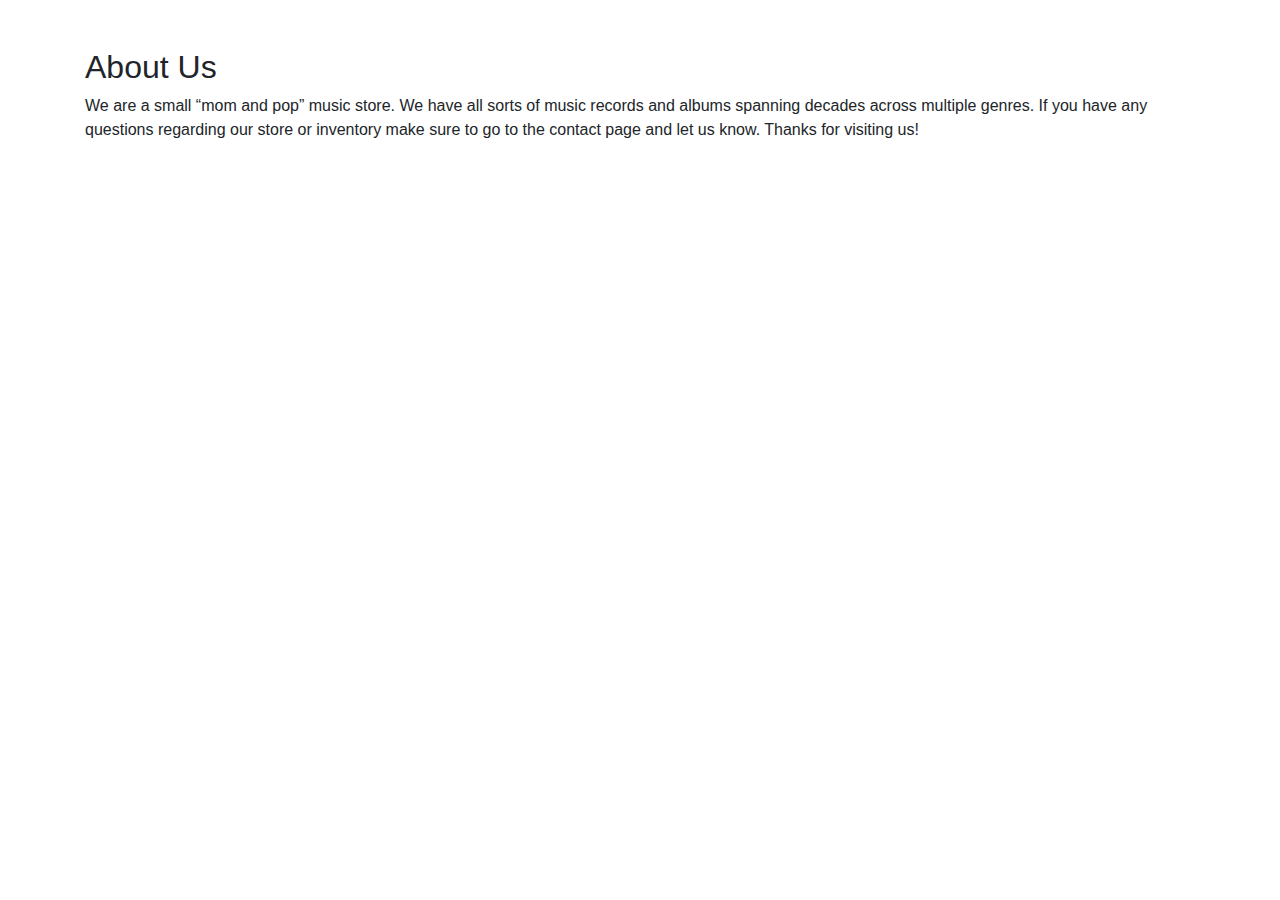
<file: resources/templates/index.html>
<!DOCTYPE html>
<html lang="en" xmlns:th="http://www.thymeleaf.org">
<head>
    <meta charset="UTF-8">
    <title>Dark Side of the Rainbow</title>
    <link rel="stylesheet" href="https://stackpath.bootstrapcdn.com/bootstrap/4.3.1/css/bootstrap.min.css"
          integrity="sha384-ggOyR0iXCbMQv3Xipma34MD+dH/1fQ784/j6cY/iJTQUOhcWr7x9JvoRxT2MZw1T" crossorigin="anonymous">
    <script src="https://stackpath.bootstrapcdn.com/bootstrap/4.3.1/js/bootstrap.min.js"
            integrity="sha384-JjSmVgyd0p3pXB1rRibZUAYoIIy6OrQ6VrjIEaFf/nJGzIxFDsf4x0xIM+B07jRM"
            crossorigin="anonymous"></script>
    <script src="https://code.jquery.com/jquery-3.3.1.slim.min.js"
            integrity="sha384-q8i/X+965DzO0rT7abK41JStQIAqVgRVzpbzo5smXKp4YfRvH+8abtTE1Pi6jizo"
            crossorigin="anonymous"></script>
    <script src="https://cdnjs.cloudflare.com/ajax/libs/popper.js/1.14.7/umd/popper.min.js"
            integrity="sha384-UO2eT0CpHqdSJQ6hJty5KVphtPhzWj9WO1clHTMGa3JDZwrnQq4sF86dIHNDz0W1"
            crossorigin="anonymous"></script>
    <link rel="stylesheet" th:href="@{'css/layout.css'}">

</head>
<body>

<div th:include="layout::header"></div>
<th:block>
    <section id="content">
        <!-- Full Page Image Header with Vertically Centered Content -->
        <header class="masthead"></header>

        <!-- Page Content -->
        <section class="py-5">
            <div class="container">
                <h2 class="font-weight-light">About Us</h2>
                <p>We are a  small “mom and pop” music store. We have all sorts of music records and albums
                spanning decades across multiple genres. If you have any questions regarding our store or inventory
                make sure to go to the contact page and let us know. Thanks for visiting us!</p>
            </div>
        </section>
    </section>
</th:block>

<div th:include="layout::footer"></div>

</body>
</html>
</file>
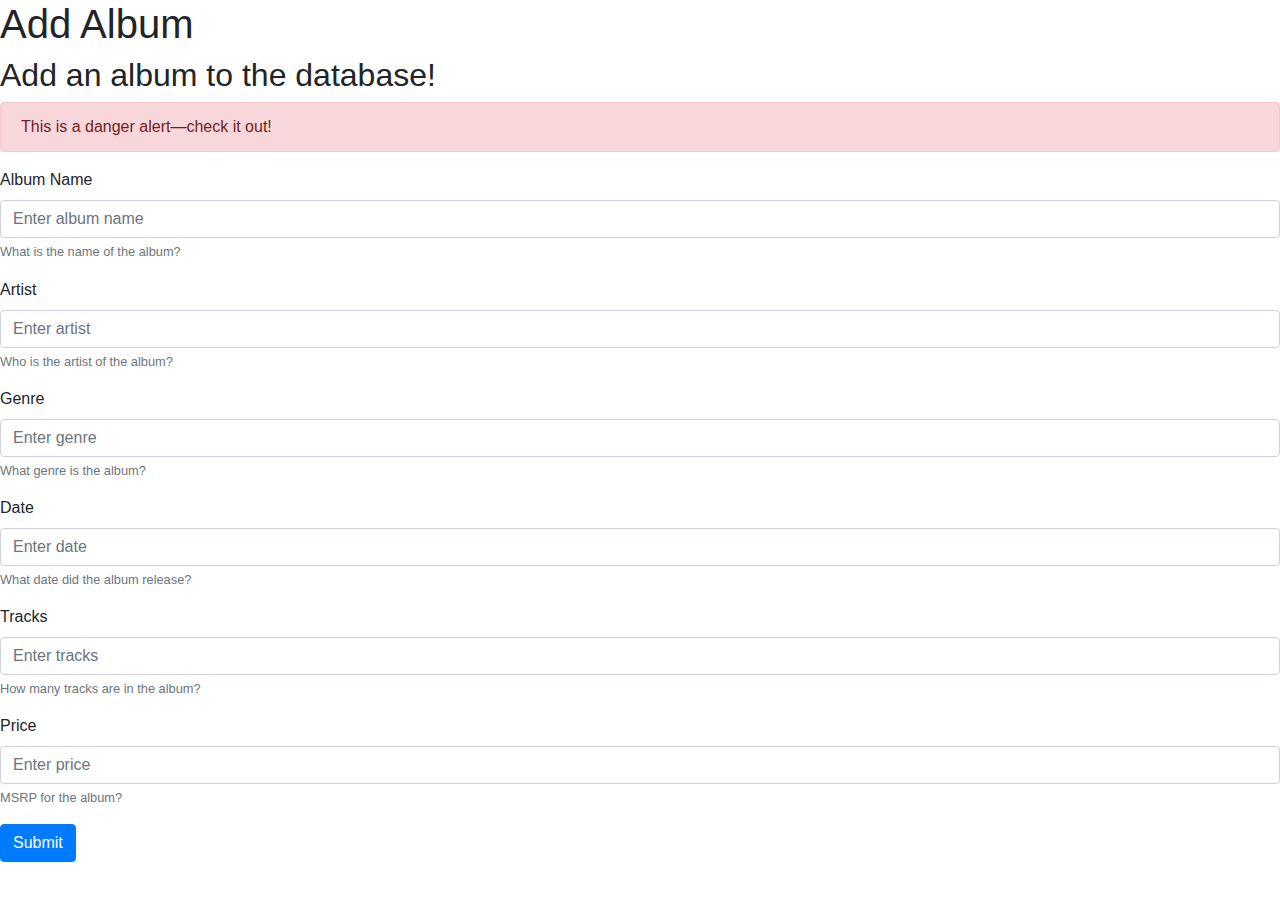
<file: resources/templates/addalbum.html>
<!DOCTYPE html>
<html lang="en" xmlns:th="http://www.thymeleaf.org">
<head>
    <meta charset="UTF-8">
    <title>Dark Side of the Rainbow</title>
    <link rel="stylesheet" href="https://stackpath.bootstrapcdn.com/bootstrap/4.3.1/css/bootstrap.min.css"
          integrity="sha384-ggOyR0iXCbMQv3Xipma34MD+dH/1fQ784/j6cY/iJTQUOhcWr7x9JvoRxT2MZw1T" crossorigin="anonymous">
    <script src="https://stackpath.bootstrapcdn.com/bootstrap/4.3.1/js/bootstrap.min.js"
            integrity="sha384-JjSmVgyd0p3pXB1rRibZUAYoIIy6OrQ6VrjIEaFf/nJGzIxFDsf4x0xIM+B07jRM"
            crossorigin="anonymous"></script>
    <script src="https://code.jquery.com/jquery-3.3.1.slim.min.js"
            integrity="sha384-q8i/X+965DzO0rT7abK41JStQIAqVgRVzpbzo5smXKp4YfRvH+8abtTE1Pi6jizo"
            crossorigin="anonymous"></script>
    <script src="https://cdnjs.cloudflare.com/ajax/libs/popper.js/1.14.7/umd/popper.min.js"
            integrity="sha384-UO2eT0CpHqdSJQ6hJty5KVphtPhzWj9WO1clHTMGa3JDZwrnQq4sF86dIHNDz0W1"
            crossorigin="anonymous"></script>
    <link rel="stylesheet" th:href="@{'css/main.css'}">

</head>
<body>

<div th:include="layout::header"></div>

<section id="content">

    <div class="top">
        <h1>Add Album</h1>
        <h2>Add an album to the database!</h2>
    </div>

    <div class="alert alert-danger" role="alert" th:text="${error}" th:if="${error}">
        This is a danger alert—check it out!
    </div>
    <form action="/album/add" method="post">
        <div class="form-group">
            <label for="albumName">Album Name</label>
            <input type="text" class="form-control" id="albumName" aria-describedby="albumNameHelp" name="albumName"
                   placeholder="Enter album name">
            <small id="albumNameHelp" class="form-text text-muted">What is the name of the album?</small>
        </div>
        <div class="form-group">
            <label for="albumArtist">Artist</label>
            <input type="text" class="form-control" id="albumArtist" aria-describedby="artistHelp" name="albumArtist"
                   placeholder="Enter artist">
            <small id="artistHelp" class="form-text text-muted">Who is the artist of the album?</small>
        </div>
        <div class="form-group">
            <label for="albumGenre">Genre</label>
            <input type="text" class="form-control" id="albumGenre" aria-describedby="genreHelp" name="albumGenre"
                   placeholder="Enter genre">
            <small id="genreHelp" class="form-text text-muted">What genre is the album?</small>
        </div>
        <div class="form-group">
            <label for="albumDate">Date</label>
            <input type="text" class="form-control" id="albumDate" aria-describedby="dateHelp" name="albumDate"
                   placeholder="Enter date">
            <small id="dateHelp" class="form-text text-muted">What date did the album release?</small>
        </div>
        <div class="form-group">
            <label for="albumTracks">Tracks</label>
            <input type="text" class="form-control" id="albumTracks" aria-describedby="tracksHelp" name="albumTracks"
                   placeholder="Enter tracks">
            <small id="tracksHelp" class="form-text text-muted">How many tracks are in the album?</small>
        </div>
        <div class="form-group">
            <label for="albumPrice">Price</label>
            <input type="text" class="form-control" id="albumPrice" aria-describedby="priceHelp" name="albumPrice"
                   placeholder="Enter price">
            <small id="priceHelp" class="form-text text-muted">MSRP for the album?</small>
        </div>
        <button type="submit" class="btn btn-primary">Submit</button>
    </form>

</section>

<div th:include="layout::footer"></div>

</body>
</html>
</file>
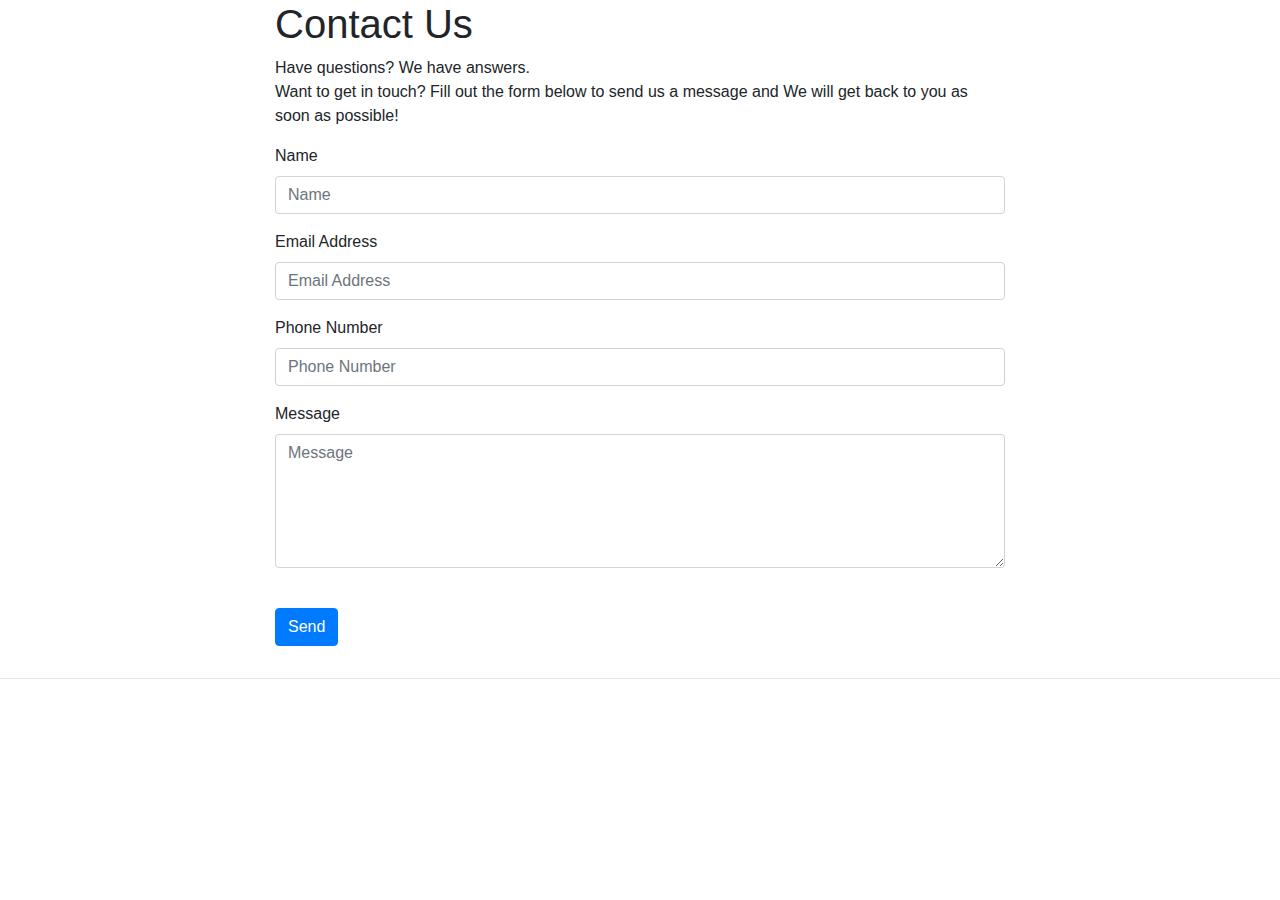
<file: resources/templates/contact-us.html>
<!DOCTYPE html>
<html lang="en" xmlns:th="http://www.thymeleaf.org">
<head>
    <meta charset="UTF-8">
    <title>Dark Side of the Rainbow</title>
    <link rel="stylesheet" href="https://stackpath.bootstrapcdn.com/bootstrap/4.3.1/css/bootstrap.min.css"
          integrity="sha384-ggOyR0iXCbMQv3Xipma34MD+dH/1fQ784/j6cY/iJTQUOhcWr7x9JvoRxT2MZw1T" crossorigin="anonymous">
    <script src="https://stackpath.bootstrapcdn.com/bootstrap/4.3.1/js/bootstrap.min.js"
            integrity="sha384-JjSmVgyd0p3pXB1rRibZUAYoIIy6OrQ6VrjIEaFf/nJGzIxFDsf4x0xIM+B07jRM"
            crossorigin="anonymous"></script>
    <script src="https://code.jquery.com/jquery-3.3.1.slim.min.js"
            integrity="sha384-q8i/X+965DzO0rT7abK41JStQIAqVgRVzpbzo5smXKp4YfRvH+8abtTE1Pi6jizo"
            crossorigin="anonymous"></script>
    <script src="https://cdnjs.cloudflare.com/ajax/libs/popper.js/1.14.7/umd/popper.min.js"
            integrity="sha384-UO2eT0CpHqdSJQ6hJty5KVphtPhzWj9WO1clHTMGa3JDZwrnQq4sF86dIHNDz0W1"
            crossorigin="anonymous"></script>
    <link rel="stylesheet" th:href="@{'css/layout.css'}">

</head>
<body>

<div th:include="layout::header"></div>

<section id="content">

    <!-- Page Header -->
    <header class="head">
        <div class="overlay"></div>
        <div class="container">
            <div class="row">
                <div class="col-lg-8 col-md-10 mx-auto">
                    <div class="page-heading">
                        <h1>Contact Us</h1>
                        <span class="subheading">Have questions? We have answers.</span>
                    </div>
                </div>
            </div>
        </div>
    </header>

    <!-- Main Content -->
    <div class="container">
        <div class="row">
            <div class="col-lg-8 col-md-10 mx-auto">
                <p>Want to get in touch? Fill out the form below to send us a message and We will get back to you as soon as possible!</p>
                <form name="sentMessage" id="contactForm" novalidate>
                    <div class="control-group">
                        <div class="form-group floating-label-form-group controls">
                            <label>Name</label>
                            <input type="text" class="form-control" placeholder="Name" id="name" required data-validation-required-message="Please enter your name.">
                            <p class="help-block text-danger"></p>
                        </div>
                    </div>
                    <div class="control-group">
                        <div class="form-group floating-label-form-group controls">
                            <label>Email Address</label>
                            <input type="email" class="form-control" placeholder="Email Address" id="email" required data-validation-required-message="Please enter your email address.">
                            <p class="help-block text-danger"></p>
                        </div>
                    </div>
                    <div class="control-group">
                        <div class="form-group col-xs-12 floating-label-form-group controls">
                            <label>Phone Number</label>
                            <input type="tel" class="form-control" placeholder="Phone Number" id="phone" required data-validation-required-message="Please enter your phone number.">
                            <p class="help-block text-danger"></p>
                        </div>
                    </div>
                    <div class="control-group">
                        <div class="form-group floating-label-form-group controls">
                            <label>Message</label>
                            <textarea rows="5" class="form-control" placeholder="Message" id="message" required data-validation-required-message="Please enter a message."></textarea>
                            <p class="help-block text-danger"></p>
                        </div>
                    </div>
                    <br>
                    <div id="success"></div>
                    <div class="form-group">
                        <button type="submit" class="btn btn-primary" id="sendMessageButton">Send</button>
                    </div>
                </form>
            </div>
        </div>
    </div>

    <hr>

    <!-- Footer -->
    <div th:include="layout::footer"></div>
</section>

</body>
</html>
</file>
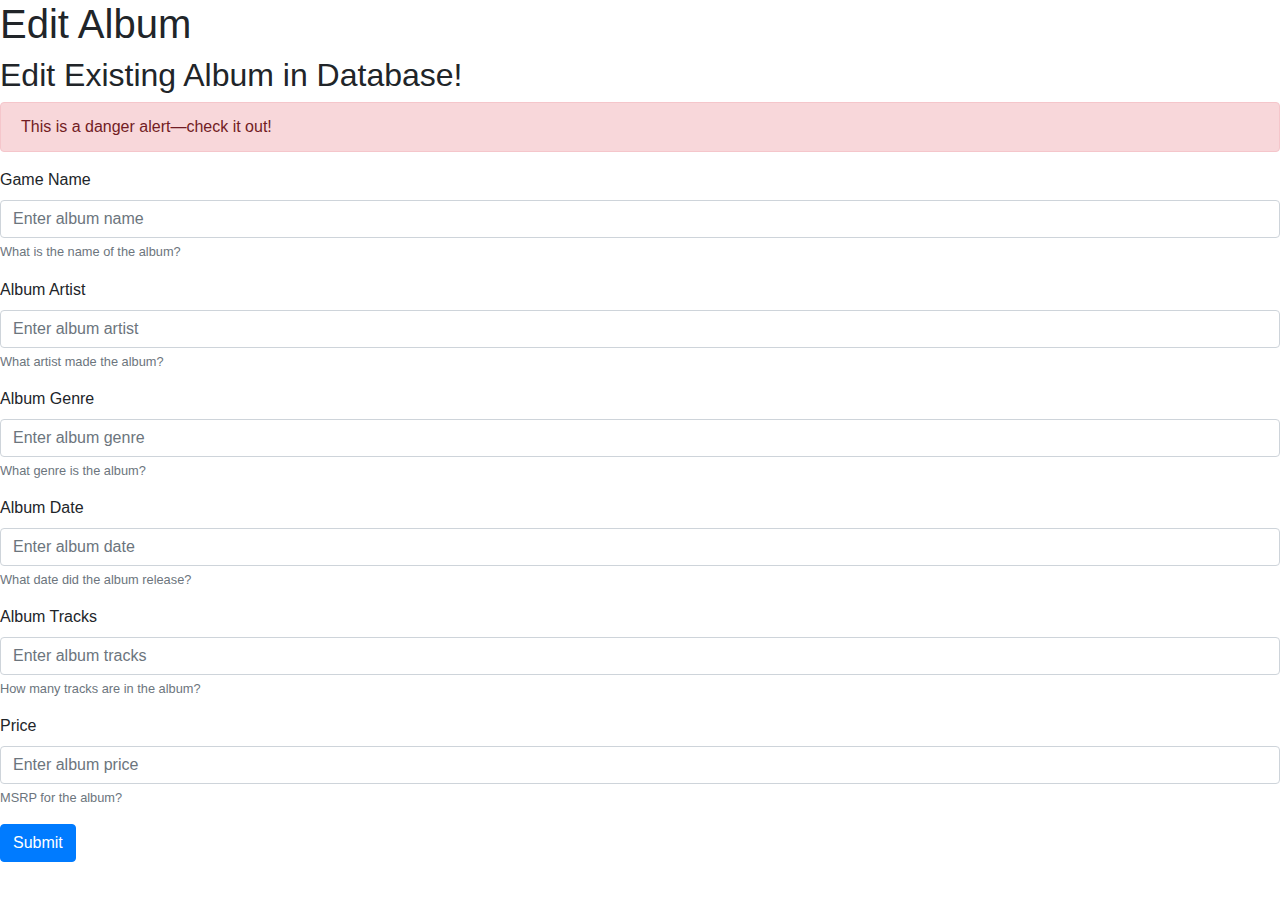
<file: resources/templates/editalbum.html>
<!DOCTYPE html>
<html lang="en" xmlns:th="http://www.thymeleaf.org">
<head>
    <meta charset="UTF-8">
    <title>Dark Side of the Rainbow</title>
    <link rel="stylesheet" href="https://stackpath.bootstrapcdn.com/bootstrap/4.3.1/css/bootstrap.min.css"
          integrity="sha384-ggOyR0iXCbMQv3Xipma34MD+dH/1fQ784/j6cY/iJTQUOhcWr7x9JvoRxT2MZw1T" crossorigin="anonymous">
    <script src="https://stackpath.bootstrapcdn.com/bootstrap/4.3.1/js/bootstrap.min.js"
            integrity="sha384-JjSmVgyd0p3pXB1rRibZUAYoIIy6OrQ6VrjIEaFf/nJGzIxFDsf4x0xIM+B07jRM"
            crossorigin="anonymous"></script>
    <script src="https://code.jquery.com/jquery-3.3.1.slim.min.js"
            integrity="sha384-q8i/X+965DzO0rT7abK41JStQIAqVgRVzpbzo5smXKp4YfRvH+8abtTE1Pi6jizo"
            crossorigin="anonymous"></script>
    <script src="https://cdnjs.cloudflare.com/ajax/libs/popper.js/1.14.7/umd/popper.min.js"
            integrity="sha384-UO2eT0CpHqdSJQ6hJty5KVphtPhzWj9WO1clHTMGa3JDZwrnQq4sF86dIHNDz0W1"
            crossorigin="anonymous"></script>
    <link rel="stylesheet" th:href="@{'css/main.css'}">

</head>
<body>

<div th:include="layout::header"></div>

<section id="content">

    <h1>Edit Album</h1>
    <h2>Edit Existing Album in Database!</h2>

    <div class="alert alert-danger" role="alert" th:text="${error}" th:if="${error}">
        This is a danger alert—check it out!
    </div>
    <form action="/albums/edit" method="post">
        <div class="form-group">
            <label for="albumName">Game Name</label>
            <input type="text" class="form-control" id="albumName" aria-describedby="albumNameHelp" name="albumName"
                   placeholder="Enter album name" th:value="${albumName}">
            <small id="albumNameHelp" class="form-text text-muted">What is the name of the album?</small>
        </div>
        <div class="form-group">
            <label for="albumArtist">Album Artist</label>
            <input type="text" class="form-control" id="albumArtist" aria-describedby="albumArtistHelp" name="albumArtist"
                   placeholder="Enter album artist" th:value="${albumArtist}">
            <small id="albumArtistHelp" class="form-text text-muted">What artist made the album?</small>
        </div>
        <div class="form-group">
            <label for="albumGenre">Album Genre</label>
            <input type="text" class="form-control" id="albumGenre" aria-describedby="albumGenreHelp" name="albumGenre"
                   placeholder="Enter album genre" th:value="${albumGenre}">
            <small id="albumGenreHelp" class="form-text text-muted">What genre is the album?</small>
        </div>
        <div class="form-group">
            <label for="albumDate">Album Date</label>
            <input type="text" class="form-control" id="albumDate" aria-describedby="albumDateHelp" name="albumDate"
                   placeholder="Enter album date" th:value="${albumDate}">
            <small id="albumDateHelp" class="form-text text-muted">What date did the album release?</small>
        </div>
        <div class="form-group">
            <label for="albumTracks">Album Tracks</label>
            <input type="text" class="form-control" id="albumTracks" aria-describedby="albumTracksHelp" name="albumTracks"
                   placeholder="Enter album tracks" th:value="${albumTracks}">
            <small id="albumTracksHelp" class="form-text text-muted">How many tracks are in the album?</small>
        </div>
        <div class="form-group">
            <label for="albumPrice">Price</label>
            <input type="text" class="form-control" id="albumPrice" aria-describedby="albumPriceHelp" name="albumPrice"
                   placeholder="Enter album price" th:value="${albumPrice}">
            <small id="albumPriceHelp" class="form-text text-muted">MSRP for the album?</small>
        </div>

        <input type="hidden" th:value="${albumId}" name="albumId" />
        <button type="submit" class="btn btn-primary">Submit</button>
    </form>

</section>

<div th:include="layout::footer"></div>

</body>
</html>
</file>
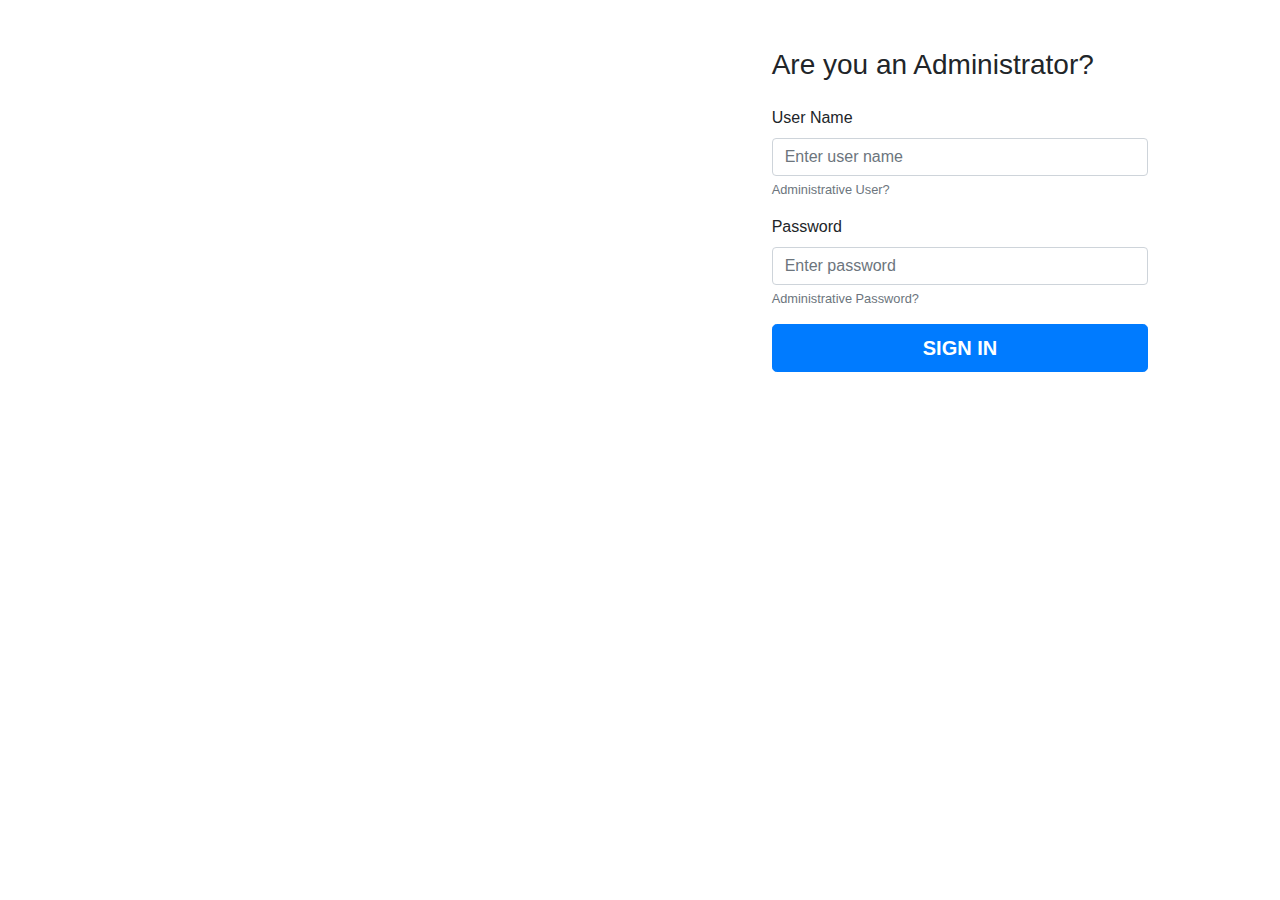
<file: resources/templates/login.html>
<!DOCTYPE html>
<html lang="en" xmlns:th="http://www.thymeleaf.org">
<head>
    <meta charset="UTF-8">
    <title>Dark Side of the Rainbow</title>
    <link rel="stylesheet" href="https://stackpath.bootstrapcdn.com/bootstrap/4.3.1/css/bootstrap.min.css"
          integrity="sha384-ggOyR0iXCbMQv3Xipma34MD+dH/1fQ784/j6cY/iJTQUOhcWr7x9JvoRxT2MZw1T" crossorigin="anonymous">
    <script src="https://stackpath.bootstrapcdn.com/bootstrap/4.3.1/js/bootstrap.min.js"
            integrity="sha384-JjSmVgyd0p3pXB1rRibZUAYoIIy6OrQ6VrjIEaFf/nJGzIxFDsf4x0xIM+B07jRM"
            crossorigin="anonymous"></script>
    <script src="https://code.jquery.com/jquery-3.3.1.slim.min.js"
            integrity="sha384-q8i/X+965DzO0rT7abK41JStQIAqVgRVzpbzo5smXKp4YfRvH+8abtTE1Pi6jizo"
            crossorigin="anonymous"></script>
    <script src="https://cdnjs.cloudflare.com/ajax/libs/popper.js/1.14.7/umd/popper.min.js"
            integrity="sha384-UO2eT0CpHqdSJQ6hJty5KVphtPhzWj9WO1clHTMGa3JDZwrnQq4sF86dIHNDz0W1"
            crossorigin="anonymous"></script>
    <link rel="stylesheet" th:href="@{'css/login.css'}">

</head>
<body>

<section id="content">
    <form action="/login" method="post">
        <div class="container-fluid">
            <div class="row no-gutter">
                <div class="d-none d-md-flex col-md-4 col-lg-6 bg-image"></div>
                <div class="col-md-8 col-lg-6">
                    <div class="login d-flex align-items-center py-5">
                        <div class="container">
                            <div class="row">
                                <div class="col-md-9 col-lg-8 mx-auto">
                                    <h3 class="login-heading mb-4">Are you an Administrator?</h3>
                                    <form>
                                        <div class="form-group">
                                            <label for="username">User Name</label>
                                            <input type="text" class="form-control" id="username" aria-describedby="usernameHelp" name="username"
                                                   placeholder="Enter user name">
                                            <small id="usernameHelp" class="form-text text-muted">Administrative User?</small>
                                        </div>

                                        <div class="form-group">
                                            <label for="userpass">Password</label>
                                            <input type="password" class="form-control" id="userpass" aria-describedby="userpassHelp" name="userpass"
                                                   placeholder="Enter password">
                                            <small id="userpassHelp" class="form-text text-muted">Administrative Password?</small>
                                        </div>
                                        <button class="btn btn-lg btn-primary btn-block btn-login text-uppercase font-weight-bold mb-2" type="submit">Sign in</button>
                                        <div class="text-center"></div>
                                    </form>
                                </div>
                            </div>
                        </div>
                    </div>
                </div>
            </div>
        </div>
    </form>

</section>

<div th:include="layout::footer"></div>

</body>
</html>
</file>
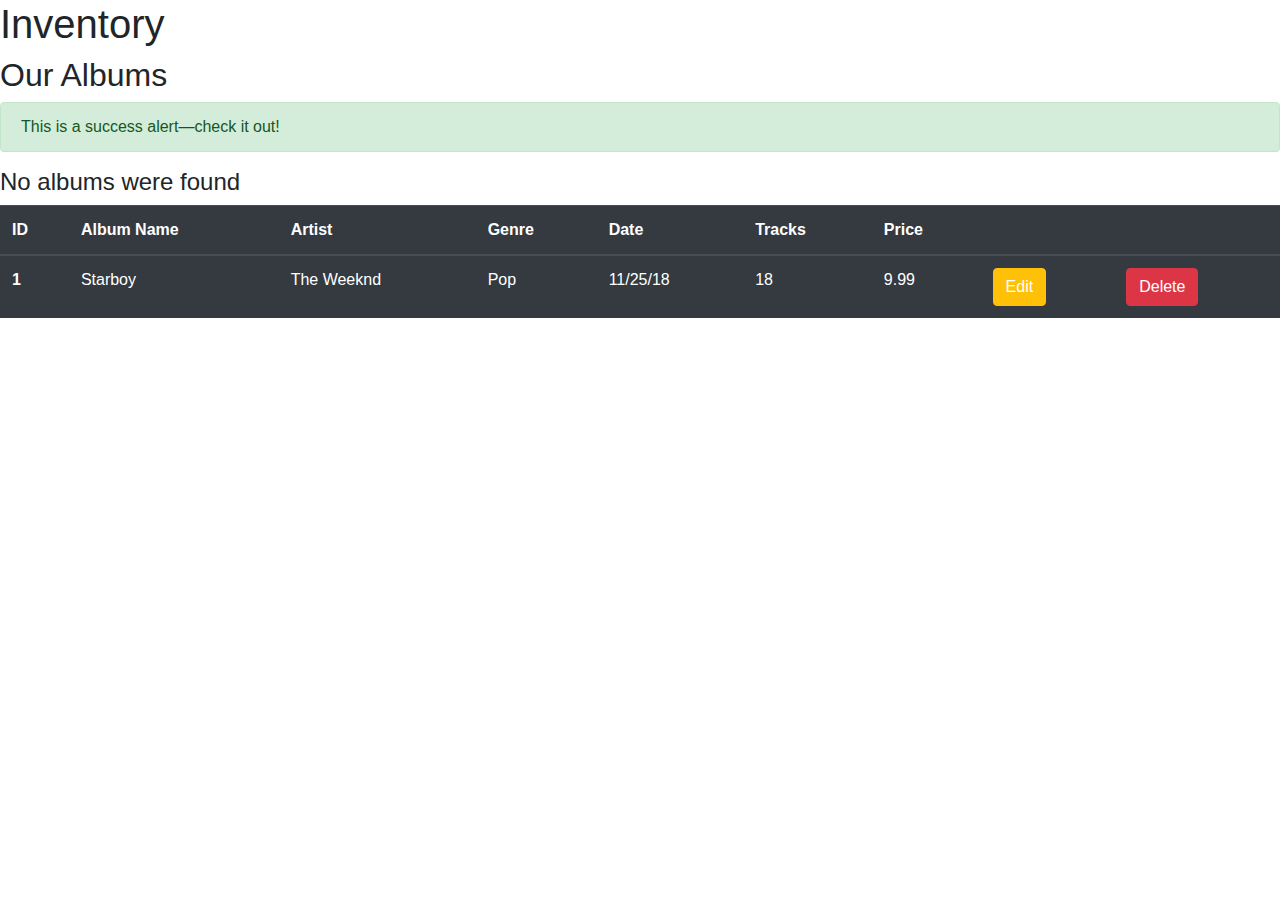
<file: resources/templates/view.html>
<!DOCTYPE html>
<html lang="en" xmlns:th="http://www.thymeleaf.org">
<head>
    <meta charset="UTF-8">
    <title>Dark Side of the Rainbow</title>
    <link rel="stylesheet" href="https://stackpath.bootstrapcdn.com/bootstrap/4.3.1/css/bootstrap.min.css"
          integrity="sha384-ggOyR0iXCbMQv3Xipma34MD+dH/1fQ784/j6cY/iJTQUOhcWr7x9JvoRxT2MZw1T" crossorigin="anonymous">
    <script src="https://stackpath.bootstrapcdn.com/bootstrap/4.3.1/js/bootstrap.min.js"
            integrity="sha384-JjSmVgyd0p3pXB1rRibZUAYoIIy6OrQ6VrjIEaFf/nJGzIxFDsf4x0xIM+B07jRM"
            crossorigin="anonymous"></script>
    <script src="https://code.jquery.com/jquery-3.3.1.slim.min.js"
            integrity="sha384-q8i/X+965DzO0rT7abK41JStQIAqVgRVzpbzo5smXKp4YfRvH+8abtTE1Pi6jizo"
            crossorigin="anonymous"></script>
    <script src="https://cdnjs.cloudflare.com/ajax/libs/popper.js/1.14.7/umd/popper.min.js"
            integrity="sha384-UO2eT0CpHqdSJQ6hJty5KVphtPhzWj9WO1clHTMGa3JDZwrnQq4sF86dIHNDz0W1"
            crossorigin="anonymous"></script>
    <link rel="stylesheet" th:href="@{'css/layout.css'}">

</head>
<body>
<div th:include="layout::header"></div>
<section id="content">

    <div class="top">
        <h1>Inventory</h1>
        <h2>Our Albums</h2>
    </div>

    <div class="alert alert-success" role="alert" th:text="${success}" th:if="${success}">
        This is a success alert—check it out!
    </div>

    <!-- if -->
    <h4 th:if="${albums.size() eq 0}">No albums were found</h4>

    <!-- else -->
    <table th:unless="${albums.size() eq 0}" class="table table-hover table-dark">
        <thead>
        <tr>
            <th scope="col">ID</th>
            <th scope="col">Album Name</th>
            <th scope="col">Artist</th>
            <th scope="col">Genre</th>
            <th scope="col">Date</th>
            <th scope="col">Tracks</th>
            <th scope="col">Price</th>
            <th scope="col">&nbsp;</th>
            <th scope="col">&nbsp;</th>
        </tr>
        </thead>
        <tbody>

        <tr th:each="album : ${albums}">
            <th scope="row" th:text="${album.albumId}">1</th>
            <td th:text="${album.albumName}">Starboy</td>
            <td th:text="${album.artist}">The Weeknd</td>
            <td th:text="${album.genre}">Pop</td>
            <td th:text="${album.date}">11/25/18</td>
            <td th:text="${album.tracks}">18</td>
            <td th:text="${album.price}">9.99</td>
            <td>
                <a th:if="${#httpServletRequest.remoteUser}" th:href="@{'/albums/edit/' + ${album.albumId}}" class="btn btn-warning">Edit</a>
            </td>
            <td>
                <a th:if="${#httpServletRequest.remoteUser}" th:href="@{'/albums/delete/' + ${album.albumId}}" class="btn btn-danger">Delete</a>
            </td>
        </tr>
        </tbody>
    </table>

</section>

<div th:include="layout::footer"></div>

</body>
</html>
</file>
